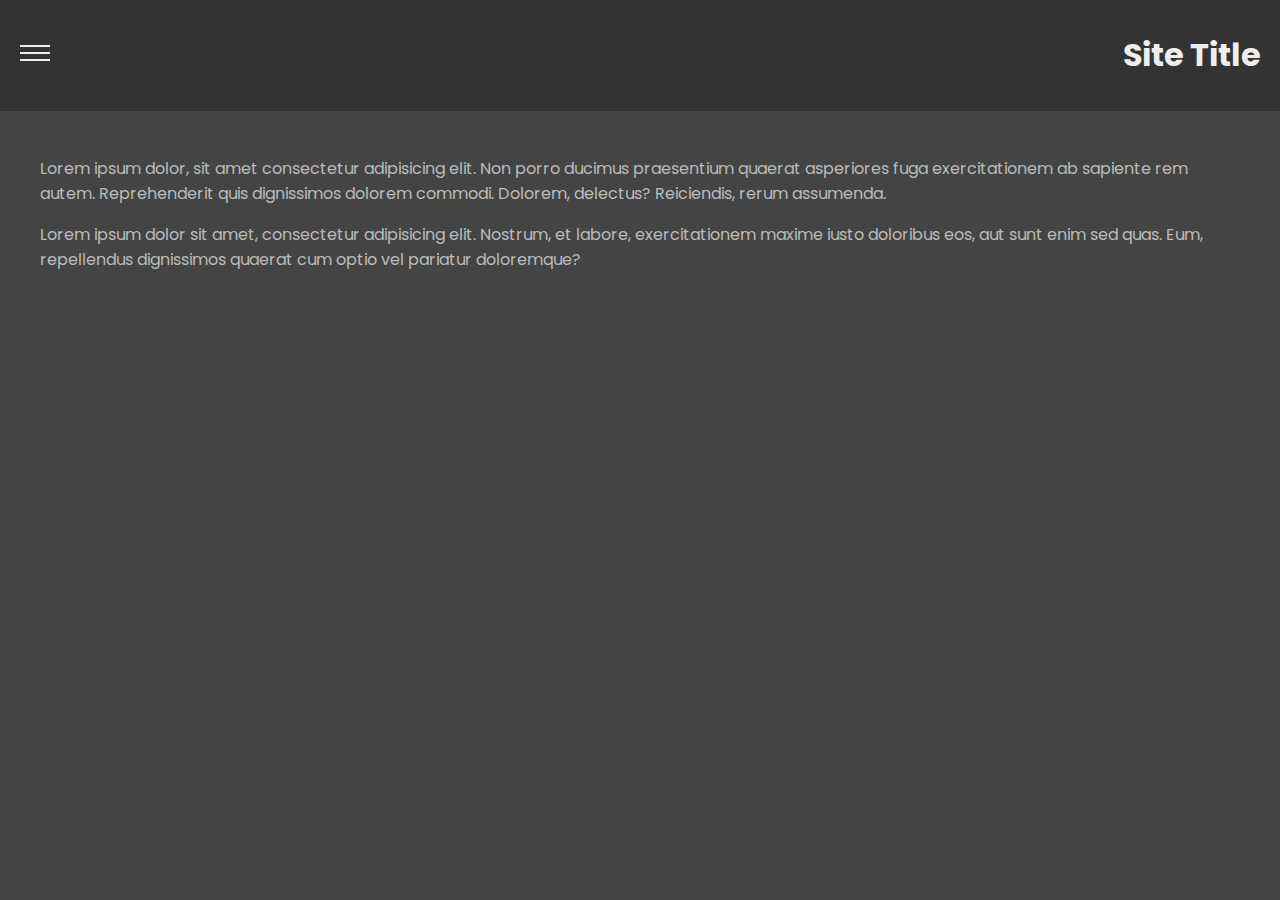
<file: #1/index.html>
<!DOCTYPE html>
<html lang="en">
  <head>
    <meta charset="UTF-8" />
    <meta http-equiv="X-UA-Compatible" content="IE=edge" />
    <meta name="viewport" content="width=device-width, initial-scale=1.0" />
    <link rel="stylesheet" href="index.css" />
    <title>Slide in menu</title>
  </head>
  <body>
    <div class="menu">
      <header>
        <div class="burger">
          <span></span>
          <span></span>
          <span></span>
        </div>
        <h1>Site Title</h1>
      </header>
      <!-- Slide out nav -->
      <nav>
        <ul>
          <li>
            <a href="#">Home</a>
            <a href="#">About</a>
            <a href="#">Contact</a>
            <a href="#">Shop</a>
          </li>
        </ul>
      </nav>
    </div>
    <main>
      <p>
        Lorem ipsum dolor, sit amet consectetur adipisicing elit. Non porro
        ducimus praesentium quaerat asperiores fuga exercitationem ab sapiente
        rem autem. Reprehenderit quis dignissimos dolorem commodi. Dolorem,
        delectus? Reiciendis, rerum assumenda.
      </p>
      <p>
        Lorem ipsum dolor sit amet, consectetur adipisicing elit. Nostrum, et
        labore, exercitationem maxime iusto doloribus eos, aut sunt enim sed
        quas. Eum, repellendus dignissimos quaerat cum optio vel pariatur
        doloremque?
      </p>
    </main>
    <script src="index.js"></script>
  </body>
</html>
</file>
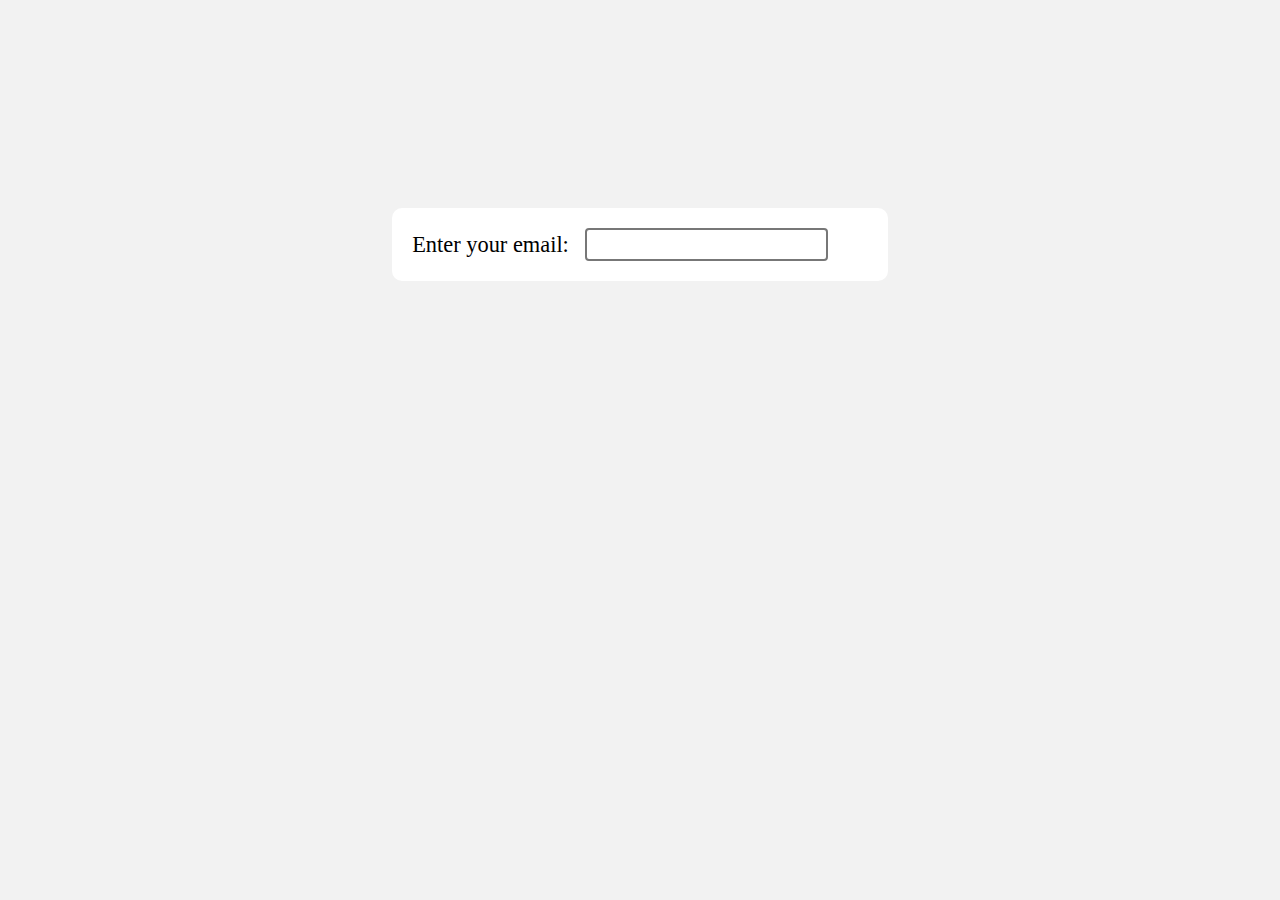
<file: #2/index.html>
<!DOCTYPE html>
<html lang="en">
  <head>
    <meta charset="UTF-8" />
    <meta http-equiv="X-UA-Compatible" content="IE=edge" />
    <meta name="viewport" content="width=device-width, initial-scale=1.0" />
    <link
      href="https://fonts.googleapis.com/icon?family=Material+Icons"
      rel="stylesheet"
    />
    <link rel="stylesheet" href="index.css" />
    <title>Email Input Feedback</title>
  </head>
  <body>
    <form>
      <div class="field">
        <label for="email">Enter your email:</label>
        <input type="text" name="email" id="email" />
        <span class="material-icons tick">done</span>
      </div>
    </form>
    <script src="index.js"></script>
  </body>
</html>
</file>
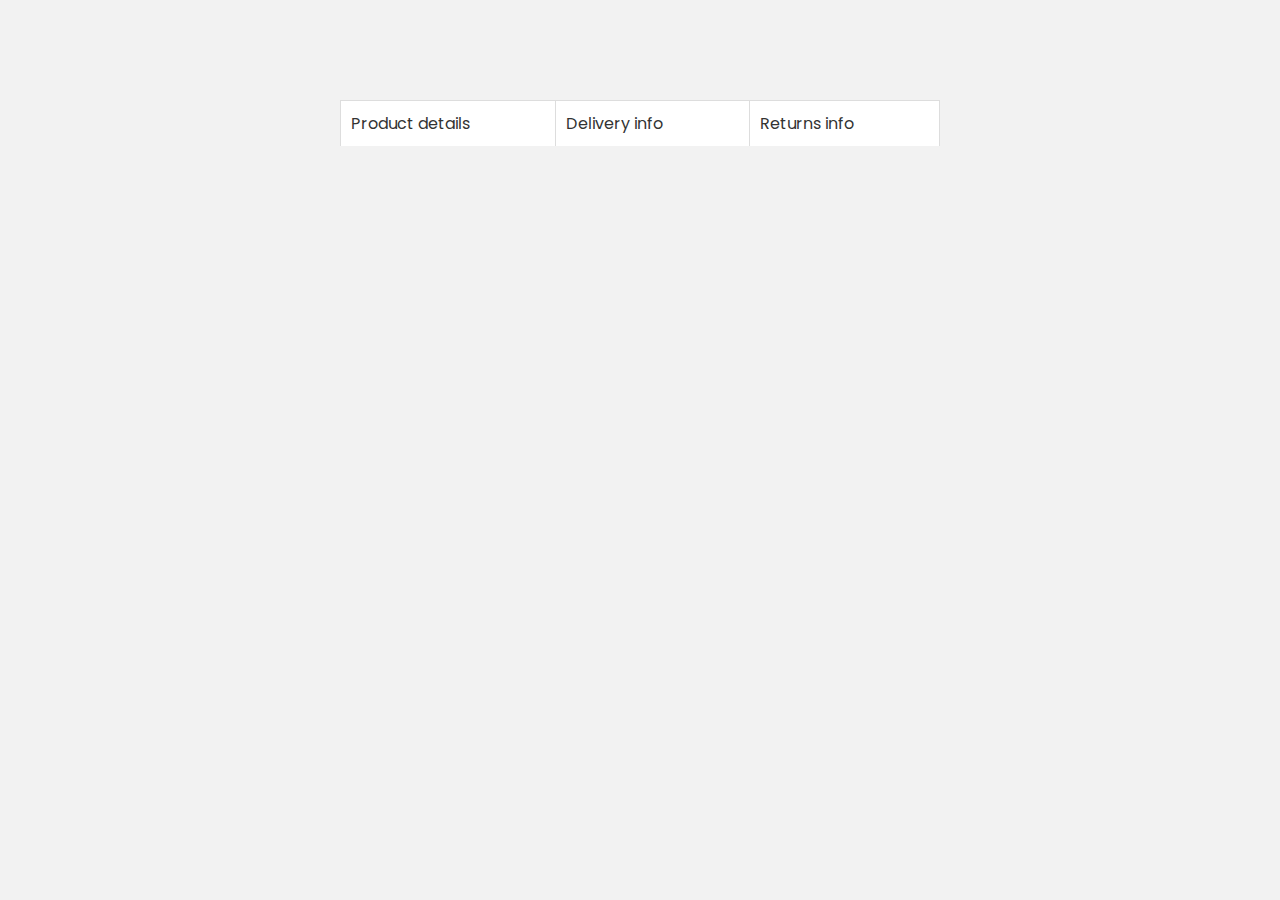
<file: #4/index.html>
<!DOCTYPE html>
<html lang="en">
  <head>
    <meta charset="UTF-8" />
    <meta http-equiv="X-UA-Compatible" content="IE=edge" />
    <meta name="viewport" content="width=device-width, initial-scale=1.0" />
    <link rel="stylesheet" href="index.css" />
    <title>CSS-Only tabs</title>
  </head>
  <body>
    <div class="tabs">
      <div class="buttons">
        <!-- tab buttons go here -->
        <a href="#details">Product details</a>
        <a href="#delivery">Delivery info</a>
        <a href="#returns">Returns info</a>
      </div>

      <div class="panels">
        <!-- Content panels go here -->
        <div class="panel" id="details">
          <h3>Product Details</h3>
          <p>
            Lorem ipsum dolor sit amet, consectetur adipisicing elit. Nemo ea
            aut labore molestias alias tenetur corporis, mollitia quo architecto
            natus ipsam enim fugiat, eum velit voluptatum et sit unde atque!
          </p>
        </div>
        <div class="panel" id="delivery">
          <h3>Delivery info</h3>
          <p>
            Consectetur adipisicing elit. Nemo ea aut labore molestias alias
            tenetur corporis, mollitia quo architecto natus ipsam enim fugiat,
            eum velit voluptatum et sit unde atque!
          </p>
        </div>
        <div class="panel" id="returns">
          <h3>Returns info</h3>
          <p>
            Nemo ea aut labore molestias alias tenetur corporis, mollitia quo
            architecto natus ipsam enim fugiat, eum velit voluptatum et sit unde
            atque!
          </p>
        </div>
      </div>
    </div>
  </body>
</html>
</file>
<file: #1/index.css>
@import url("https://fonts.googleapis.com/css2?family=Poppins:wght@300;400;500;700&family=VT323&display=swap");

body {
  margin: 0;
  background: #444;
  font-family: "Poppins";
}

li,
ul {
  list-style-type: none;
  padding: 0%;
}

main {
  margin-left: 0;
  padding: 140px 40px 40px;
  color: #bbb;
  transition: all ease-in 0.3s;
}

/* Solution style */

.menu {
  position: fixed;
  width: 100%;
  height: 100%;
}

header {
  background: #333;
  display: flex;
  align-items: center;
  justify-content: space-between;
  padding: 10px 20px;
  box-sizing: border-box;
  color: #eee;
}

.burger {
  display: relative;
  font-size: 1.2em;
  cursor: pointer;
  z-index: 1;
}

.burger span {
  display: block;
  width: 30px;
  height: 2px;
  background: #eee;
  margin-bottom: 5px;
}

nav {
  background: #222;
  padding: 20px;
  padding-top: 80px;
  height: 100%;
  box-sizing: border-box;
  width: 200px;
  position: absolute;
  top: 0;
  z-index: 0;
  left: -200px;
}

nav a {
  color: #fff;
  display: block;
  margin-bottom: 6px;
  font-size: 1.2em;
}

/*  open state */

nav.open {
  left: 0;
}

.burger.open span:nth-child(1) {
  transform: rotate(45deg) translateY(10px);
}
.burger.open span:nth-child(2) {
  opacity: 0;
  width: 0;
}
.burger.open span:nth-child(3) {
  transform: rotate(-45deg) translateY(-10px);
}

/* Transitions  */

nav {
  transition: left ease-in 0.3s;
}

.burger span {
  transition: all ease-in 0.3s;
}

main.open {
  margin-left: 200px;
  transition: all ease-in 0.3s;
}
</file>
<file: #2/index.css>
/*  base styles */

body {
  background: #f2f2f2;
  text-align: center;
  font-size: 1.4em;
  font-family: Verdana;
}

form {
  background: white;
  margin: 200px auto;
  padding: 20px;
  border-radius: 10px;
  display: inline-block;
}
form .field {
  display: flex;
  align-items: center;
}
form input {
  margin: 0 16px;
  font-size: 0.8em;
  border: 2px solid #777;
  border-radius: 4px;
  padding: 4px;
}

.tick {
  color: #07cc81;
  opacity: 0;
  transform: translateY(20px);
  transition: all ease-in 0.3s;
}

.valid .tick {
  opacity: 1;
  transform: translateY(0px);
}

form .valid input {
  border-color: #07cc81;
  outline-color: #07cc81;
}
</file>
<file: #4/index.css>
@import url("https://fonts.googleapis.com/css2?family=Poppins:wght@400&family=VT323&display=swap");

:root {
  --primary: #00b29d;
}

body {
  background: #f2f2f2;
  font-family: "Poppins";
}
.tabs {
  width: 600px;
  margin: 100px auto;
}

.buttons {
  display: flex;
}
.buttons a {
  color: #333;
  text-decoration: none;
  background: #fff;
  padding: 10px;
  border: 1px solid #ddd;
  border-right: 0;
  border-bottom: 0;
  flex-grow: 1;
}

.buttons a:last-child {
  border-right: 1px solid #ddd;
}

.buttons a:active {
  background: var(--primary);
  border-color: var(--primary);
  color: #fff;
}

/* panels */

.panels .panel {
  background: #fff;
  border: 1px solid #ddd;
  padding: 2px 10px;
  display: none;
}

.panels .panel:target {
  display: block;
}
</file>
